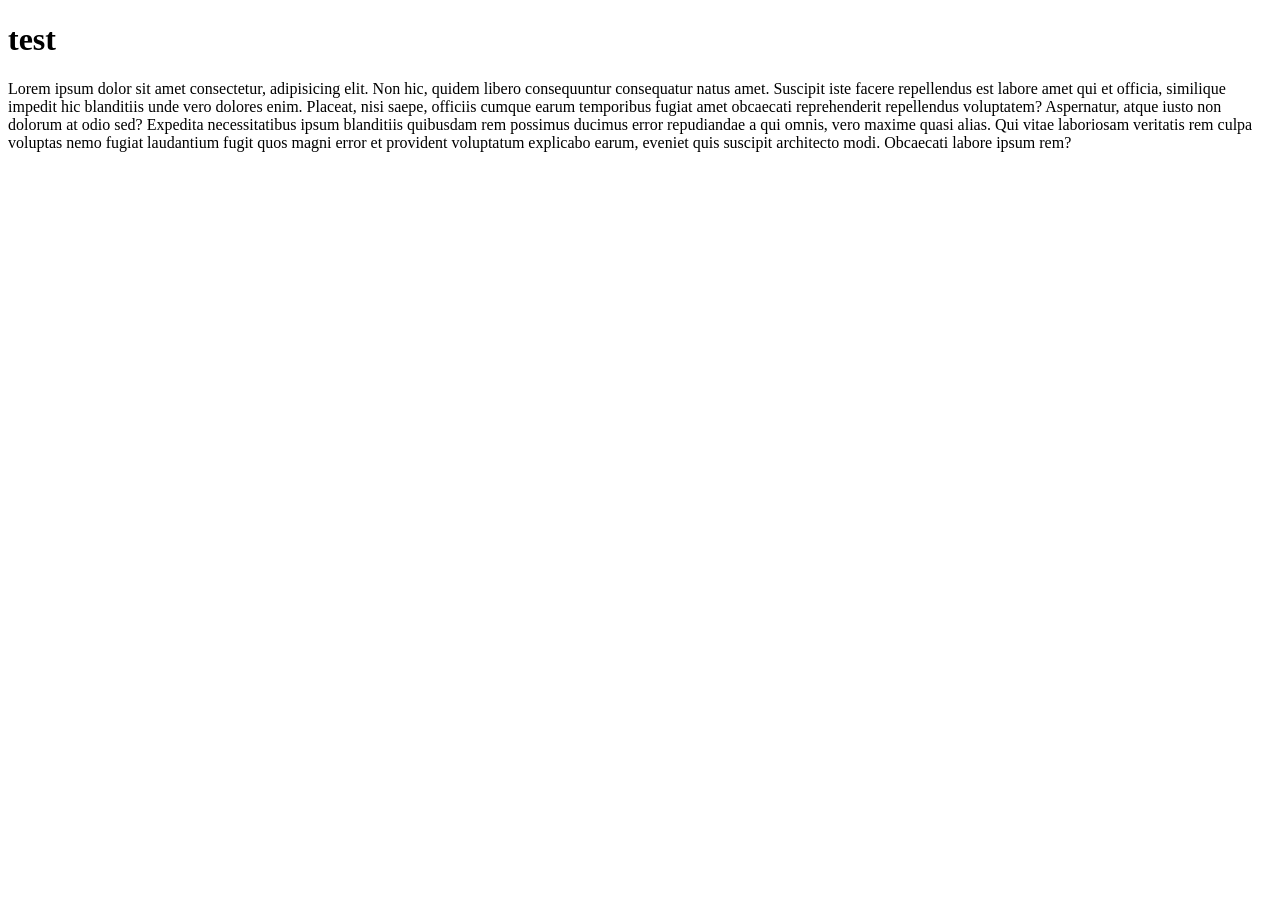
<file: sample.html>
<!doctype html>
<html lang="en">
  <head>
    <meta charset="UTF-8" />
    <meta name="viewport" content="width=device-width, initial-scale=1.0" />
    <title>Document</title>
  </head>
  <body>
    <h1 class="heading-title">test</h1>
    <p class="test-pragram">Lorem ipsum dolor sit amet consectetur, adipisicing elit. Non hic, quidem libero consequuntur consequatur natus amet. Suscipit iste facere repellendus est labore amet qui et officia, similique impedit hic blanditiis unde vero dolores enim. Placeat, nisi saepe, officiis cumque earum temporibus fugiat amet obcaecati reprehenderit repellendus voluptatem? Aspernatur, atque iusto non dolorum at odio sed? Expedita necessitatibus ipsum blanditiis quibusdam rem possimus ducimus error repudiandae a qui omnis, vero maxime quasi alias. Qui vitae laboriosam veritatis rem culpa voluptas nemo fugiat laudantium fugit quos magni error et provident voluptatum explicabo earum, eveniet quis suscipit architecto modi. Obcaecati labore ipsum rem?</p>
  </body>
</html>
</file>
